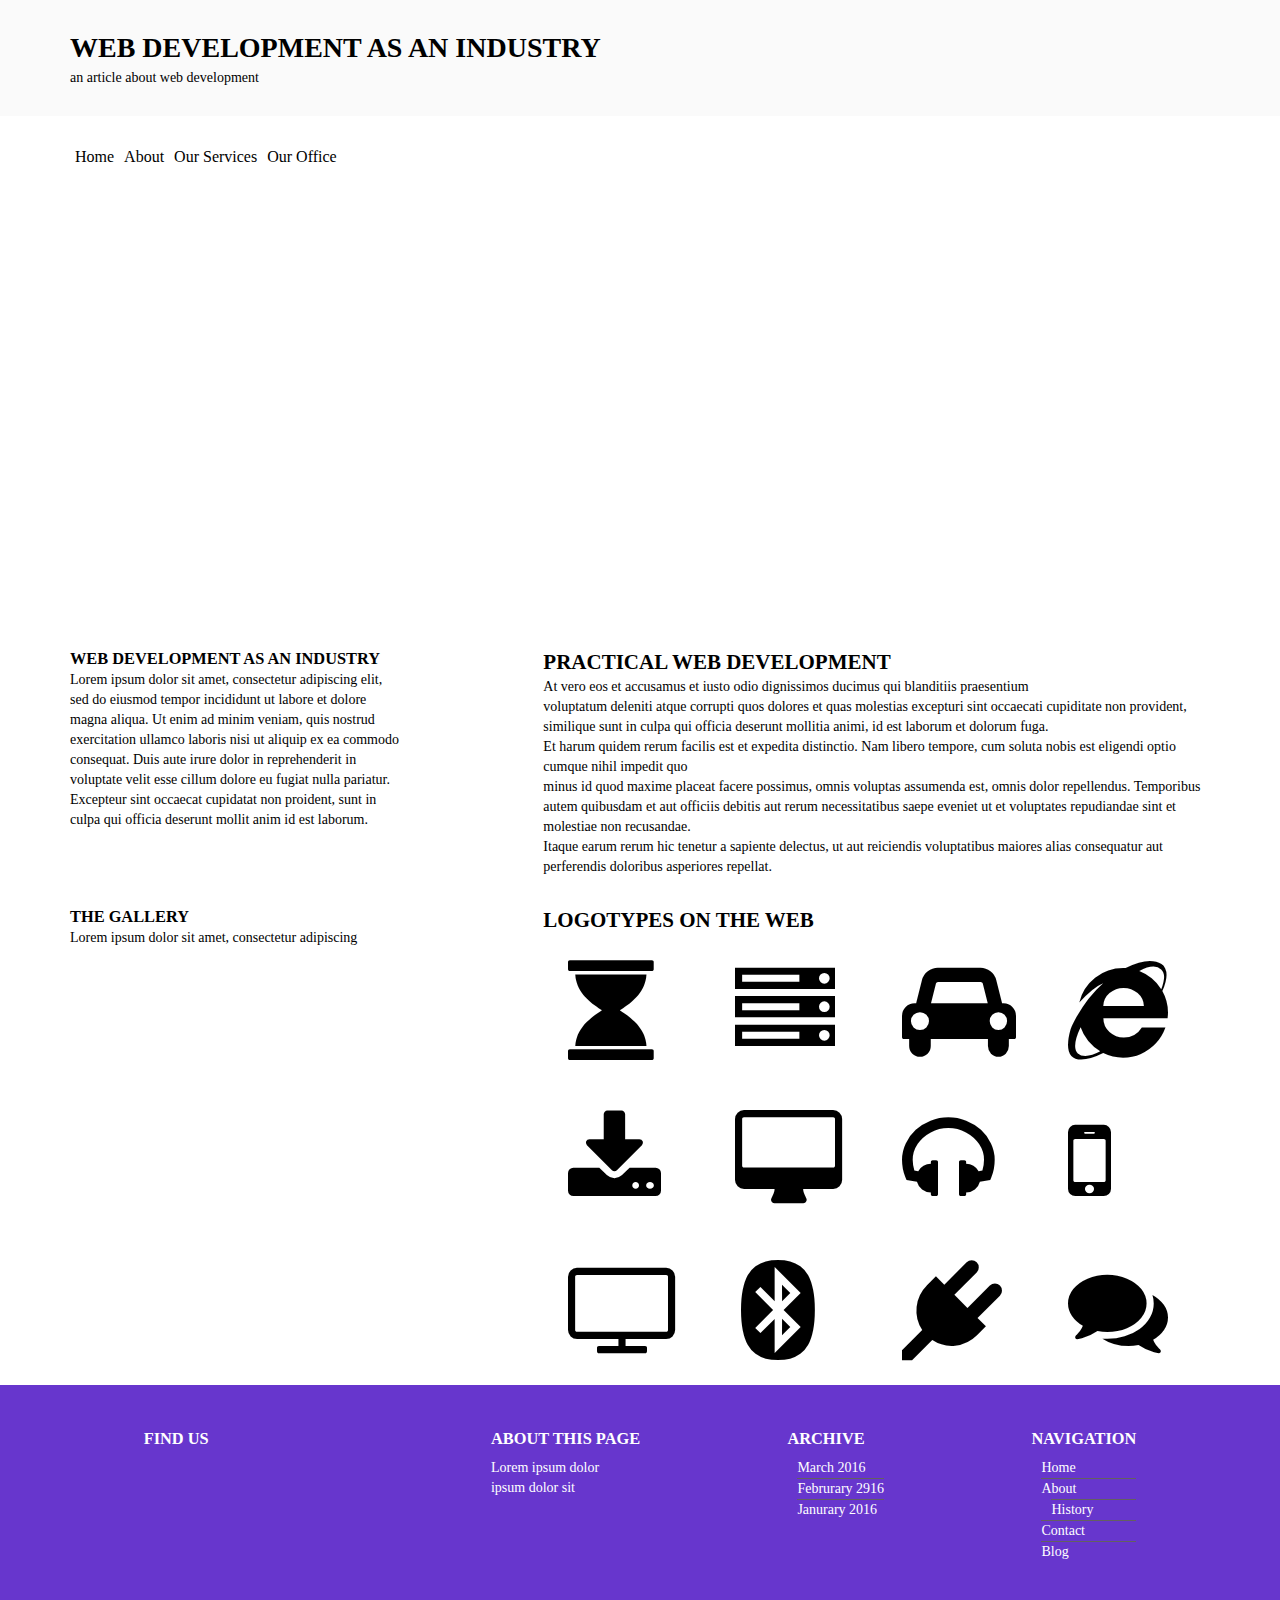
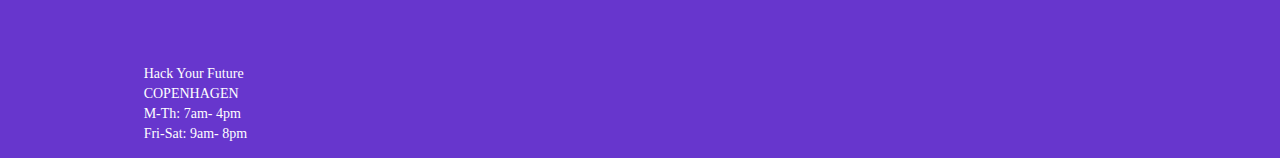
<file: week2/index.html>
<!doctype html>

<html lang="en">

<head>
    <meta charset="utf-8">

    <title>final homework week 2</title>
    <meta name="description" content="The HTML5 Herald">
    <meta name="author" content="SitePoint">
    <meta name="viewport" content="width=device-width, initial-scale=1">

    <link rel="stylesheet" href="style.css">
    <link rel="stylesheet" href="https://stackpath.bootstrapcdn.com/font-awesome/4.7.0/css/font-awesome.min.css">
</head>

<body>

    <div class="header">
        <h1>WEB DEVELOPMENT AS AN INDUSTRY</h1>
        <P>an article about web development</P>
    </div>
    <div>
        <ul class="menu">
            <li>
                <a href="#">Home</a>
            </li>
            <li>
                <a href="#">About</a>
            </li>
            <li>
                <a href="#">Our Services</a>
            </li>
            <li>
                <a href="#">Our Office</a>
            </li>

        </ul>
    </div>
    <div class="cover">
    </div>
    <div class="section">
        <div class="side">
            <h3>WEB DEVELOPMENT AS AN INDUSTRY</h3>
            <P>Lorem ipsum dolor sit amet, consectetur adipiscing elit, sed do eiusmod tempor incididunt ut labore et dolore
                magna aliqua. Ut enim ad minim veniam, quis nostrud exercitation ullamco laboris nisi ut aliquip ex ea commodo
                consequat. Duis aute irure dolor in reprehenderit in voluptate velit esse cillum dolore eu fugiat nulla pariatur.
                Excepteur sint occaecat cupidatat non proident, sunt in culpa qui officia deserunt mollit anim id est laborum.</P>
        </div>
        <div class="main">
            <h2>PRACTICAL WEB DEVELOPMENT</h2>
            <P>At vero eos et accusamus et iusto odio dignissimos ducimus qui blanditiis praesentium </P>
            <p>voluptatum deleniti atque corrupti quos dolores et quas molestias excepturi sint occaecati cupiditate non provident,
                similique sunt in culpa qui officia deserunt mollitia animi, id est laborum et dolorum fuga.</p>
            <p>Et harum quidem rerum facilis est et expedita distinctio. Nam libero tempore, cum soluta nobis est eligendi optio
                cumque nihil impedit quo</p>
            <p> minus id quod maxime placeat facere possimus, omnis voluptas assumenda est, omnis dolor repellendus. Temporibus
                autem quibusdam et aut officiis debitis aut rerum necessitatibus saepe eveniet ut et voluptates repudiandae
                sint et molestiae non recusandae.</p>
            <p> Itaque earum rerum hic tenetur a sapiente delectus, ut aut reiciendis voluptatibus maiores alias consequatur
                aut perferendis doloribus asperiores repellat.</P>
        </div>
    </div>
    <div class="section">
        <div class="side">
            <h3>THE GALLERY</h3>
            <P>Lorem ipsum dolor sit amet, consectetur adipiscing</P>
        </div>
        <div class="main">
            <h2>LOGOTYPES ON THE WEB</h2>
            <div id="logo">
                <ul>
                    <li>
                        <a href="https://xkcd.com/601/">
                            <i class="fa fa-hourglass"></i>
                        </a>
                    </li>
                    <li>
                        <a href="https://xkcd.com/1084/">
                            <i class="fa fa-server"></i>
                        </a>
                    </li>
                    <li>
                        <a href="https://xkcd.com/1990/">
                            <i class="fa fa-car"></i>
                        </a>
                    </li>
                    <li>
                        <a href="https://xkcd.com/111/">
                            <i class="fa fa-internet-explorer"></i>
                        </a>
                    </li>
                    <li>
                        <a href="https://xkcd.com/612/">
                            <i class="fa fa-download"></i>
                        </a>
                    </li>
                    <li>
                        <a href="https://xkcd.com/1329/">
                            <i class="fa fa-desktop"></i>
                        </a>
                    </li>
                    <li>
                        <a href="https://xkcd.com/1899/">
                            <i class="fa fa-headphones"></i>
                        </a>
                    </li>
                    <li>
                        <a href="https://xkcd.com/925/">
                            <i class="fa fa-mobile"></i>
                        </a>
                    </li>
                    <li>
                        <a href="https://xkcd.com/1299/">
                            <i class="fa fa-tv"></i>
                        </a>
                    </li>
                    <li>
                        <a href="https://xkcd.com/2055/">
                            <i class="fa fa-bluetooth"></i>
                        </a>
                    </li>
                    <li>
                        <a href="https://xkcd.com/927/">
                            <i class="fa fa-plug"></i>
                        </a>
                    </li>
                    <li>
                        <a href="https://xkcd.com/2159/">
                            <i class="fa fa-comments"></i>
                        </a>
                    </li>
                </ul>

            </div>


        </div>
    </div>
    <div class="footer">
        <div>
            <h3>find us</h3>
            <iframe width="200" height="200" id="gmap_canvas" src="https://maps.google.com/maps?q=DISIE%20(Danish%20Institute%20for%20Sustainable%20Innovation%20%26%20Entrepreneurship)&t=k&z=15&ie=UTF8&iwloc=&output=embed"
                frameborder="0" scrolling="no" marginheight="0" marginwidth="0"></iframe>
            <p>Hack Your Future</p>
            <p>COPENHAGEN</p>
            <p>M-Th: 7am- 4pm</p>
            <p>Fri-Sat: 9am- 8pm</p>

        </div>
        <div>
            <h3>about this page</h3>
            <p>Lorem ipsum dolor
                <br> ipsum dolor sit</p>
        </div>
        <div>
            <h3>archive</h3>
            <ul id="item-arch">
                <li>
                    <a href="#">March 2016</a>
                </li>
                <li>
                    <a href="#">Februrary 2916</a>
                </li>
                <li>
                    <a href="#">Janurary 2016</a>
                </li>
            </ul>
        </div>
        <div>
            <h3>navigation</h3>
            <ul>
                <li>
                    <a href="#">Home</a>
                </li>
                <li>
                    <a href="#">About</a>
                    <ul>
                        <li>
                            <a href="#">History</a>
                        </li>
                    </ul>
                </li>
                <li>
                    <a href="#">Contact</a>
                </li>
                <li>
                    <a href="#">Blog</a>
                </li>
            </ul>
        </div>

    </div>


</body>

</html>
</file>
<file: week2/style.css>
*{
    margin: 0;
    padding: 0;
}

body{
    width: 100%;
    font-family: "sans-serif";
    font-size: 14px;
    line-height: 1.42857143;
}

body > div{
    padding: 2em 5em 0 5em;
    align-content: center;
}

.h1, .h2, .h3 {
    font-family: inherit;
    font-weight: 500;
    line-height: 1.1;
    color: inherit;
}

.header{
    width: 100%;
    -webkit-box-sizing: border-box;
    -moz-box-sizing: border-box;
    box-sizing: border-box;
    background-color: #FAFAFA; 
    display: flex;
    flex-direction: column;
    justify-content:space-around;
    padding-bottom: 2em;
}

.menu{
    width: 100%;
    -webkit-box-sizing: border-box;
    -moz-box-sizing: border-box;
    box-sizing: border-box;
    background-color: #ffffff;
    display: flex;
    flex-wrap: wrap;
    padding-bottom: 2em;
    justify-content: flex-start;
    
    align-items: center;
    list-style: none;    
}

.menu > li{
    font-size: 16px;
    padding: 2px 5px;
    white-space: nowrap; 
    text-align: center;
    display: block;
    width: auto;
}

.menu a:link {
    text-decoration: none;
    color: black;
}
  
.menu  a:visited {
    text-decoration: none;
}
  
.menu  a:hover {
    text-decoration: none;
    color: gray;
}
  
.menu a:active {
    text-decoration: none;
}

.cover{
    width: 100%;
    height: 30em;
    
    background-image: url(https://images.pexels.com/photos/380768/pexels-photo-380768.jpeg?auto=compress&cs=tinysrgb&dpr=2&h=650&w=940);
    padding: 0;
    background-repeat: no-repeat;
    background-size: cover;
}

.section{
    width: 100%;
    -webkit-box-sizing: border-box;
     -moz-box-sizing: border-box;
          box-sizing: border-box;
    display: flex;
    justify-content: space-around;
    flex-direction: row;
    flex-wrap: wrap;
    background-color: #ffffff;
}

.side{
    flex: 1;
    margin-right: 10em;

}

.main{
    flex: 2;
}       

#logo ul{
    display: flex;
    flex-wrap: wrap;
}

#logo li{
    list-style: none;
    flex: 1 1 100px;
    margin: 25px;
}

#logo i{
    width:100%;
    height: 100%;
    font-size: 100px;
    color: black;
}

@keyframes fade {
    from {color: black;}
    to {color: gray;}
}

#logo i:hover{
    color: gray;
    animation-name: fade;
    animation-duration: 0.4s;
}

.footer{
    background-color: #6736CD;
    display: flex;
    justify-content: space-around;
    -webkit-box-sizing: border-box;
    -moz-box-sizing: border-box;
    box-sizing: border-box;
    width: 100%;
    color: #ffffff;
    flex-wrap: wrap;
    padding: 6em 6em 0 1;
    list-style: none;
}
.map > ul {
    list-style: none;
}
#hac-map{
    width: 200px;
    height: 200px;
}

.footer h3{
    text-transform: uppercase;
    margin-bottom: 0.5em;
}

.footer ul{
    margin-left: 10px;
    
}
.footer li{
    list-style: none;
    border-top: 1px solid rgb(100, 96, 96);

}
.footer > div > ul > li:first-child{
    border-top:none;

}
.footer > div {
    padding: 1em 0 1em 0;
}
.footer  a:link {
    text-decoration: none;
    color: #ffffff;
  }
  
.footer  a:visited {
    text-decoration: none;
  }
  
.footer  a:hover {
    text-decoration: underline;
  }
  
.footer a:active {
    text-decoration: underline;
  }




  @media all and (max-width: 600px) {
    .menu{
        justify-content: space-between;
        
    }
    .menu li {
        width: 100%;
        
    }
    .section, .footer{
        flex:1;
        flex-direction: column;
    }
    .side{
        margin-right: 0;
    }

 }
</file>
